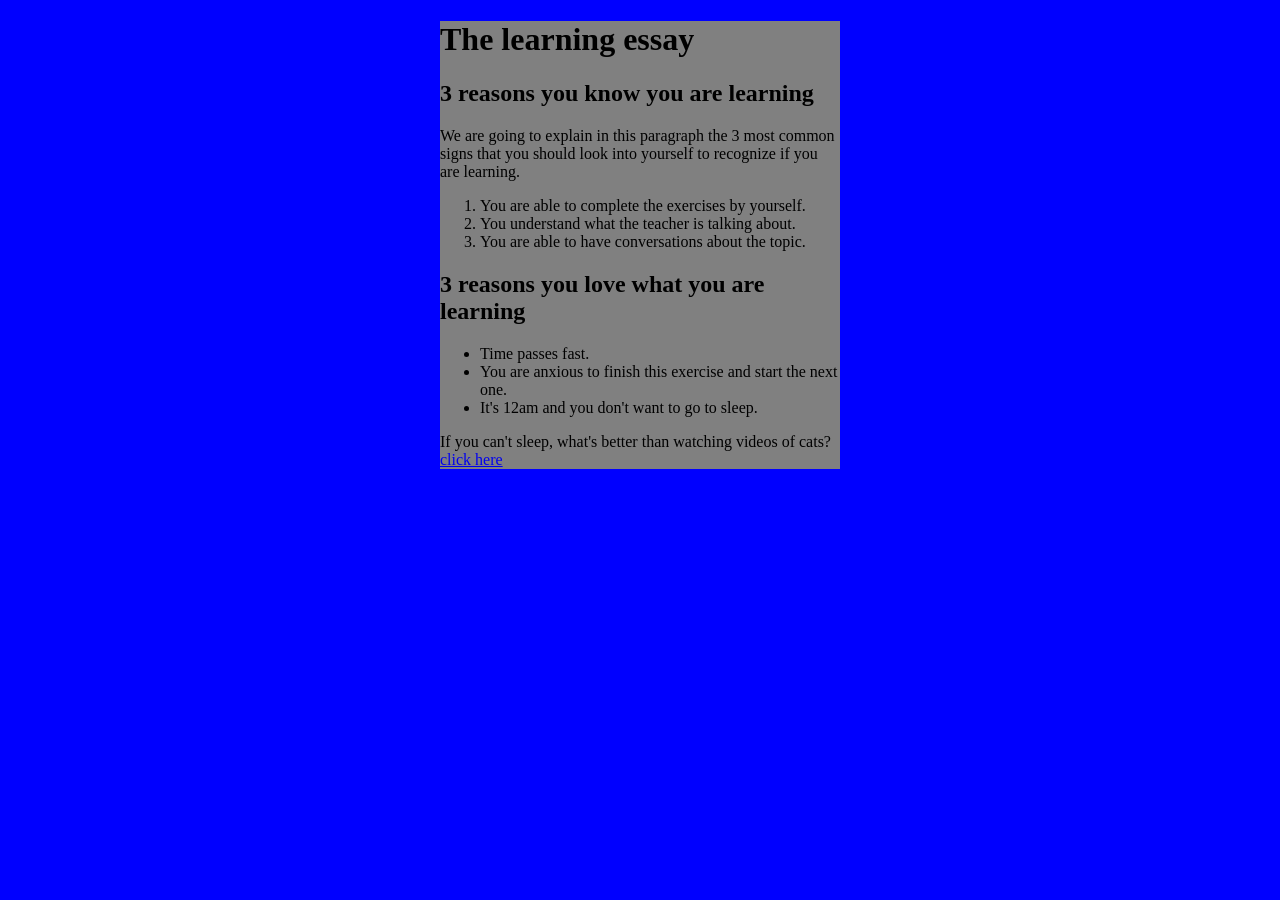
<file: exercises/06-center-content/index.html>
<!DOCTYPE html>
<html>
	<head>
		<meta charset="utf-8" />
		<meta name="viewport" content="width=device-width" />
		<title>4Geeks Academy</title>
		<link rel="stylesheet" href="styles.css" />
	</head>

	<body>
		<div class="myDiv">
			<h1>The learning essay</h1>
			<h2>3 reasons you know you are learning</h2>
			<p>
				We are going to explain in this paragraph the 3 most common signs that you should look into yourself to recognize if you are learning.
			</p>
			<ol>
				<li>You are able to complete the exercises by yourself.</li>
				<li>You understand what the teacher is talking about.</li>
				<li>You are able to have conversations about the topic.</li>
			</ol>
			<h2>3 reasons you love what you are learning</h2>
			<ul>
				<li>Time passes fast.</li>
				<li>You are anxious to finish this exercise and start the next one.</li>
				<li>It's 12am and you don't want to go to sleep.</li>
			</ul>
			<p>If you can't sleep, what's better than watching videos of cats? <a href="https://www.youtube.com/shorts/k931WvWU0Vg">click here</a></p>
		</div>
	</body>
</html>
</file>
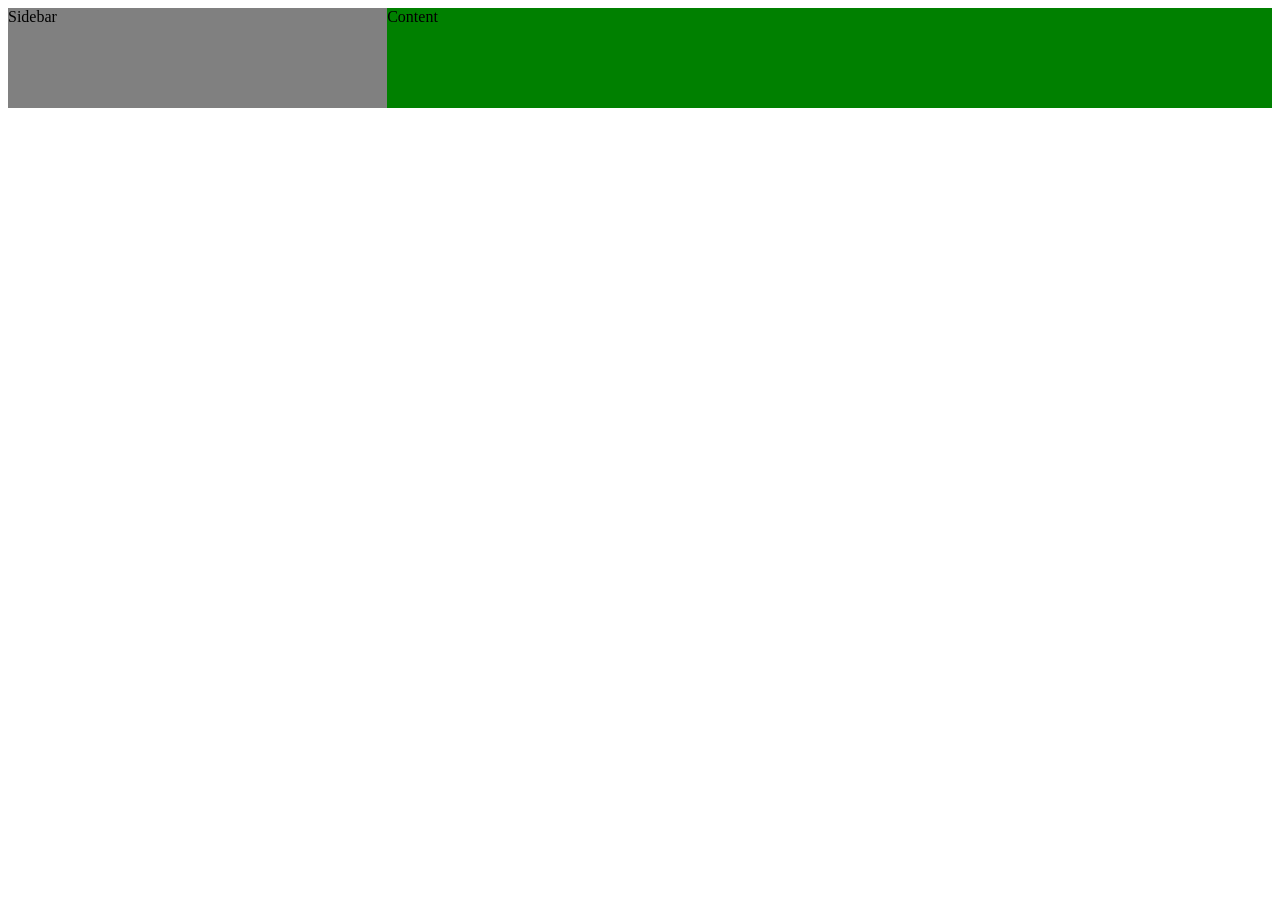
<file: exercises/07-Sidebar/index.html>
<!DOCTYPE html>
<html>
	<head>
		<meta charset="utf-8" />
		<meta name="viewport" content="width=device-width" />
		<title>4Geeks Academy</title>
		<link rel="stylesheet" href="styles.css" />
	</head>

	<body>
		<div id="wrapper">
			<div id="sidebar">Sidebar</div>
			<div id="content">Content</div>
		</div>
	</body>
</html>
</file>
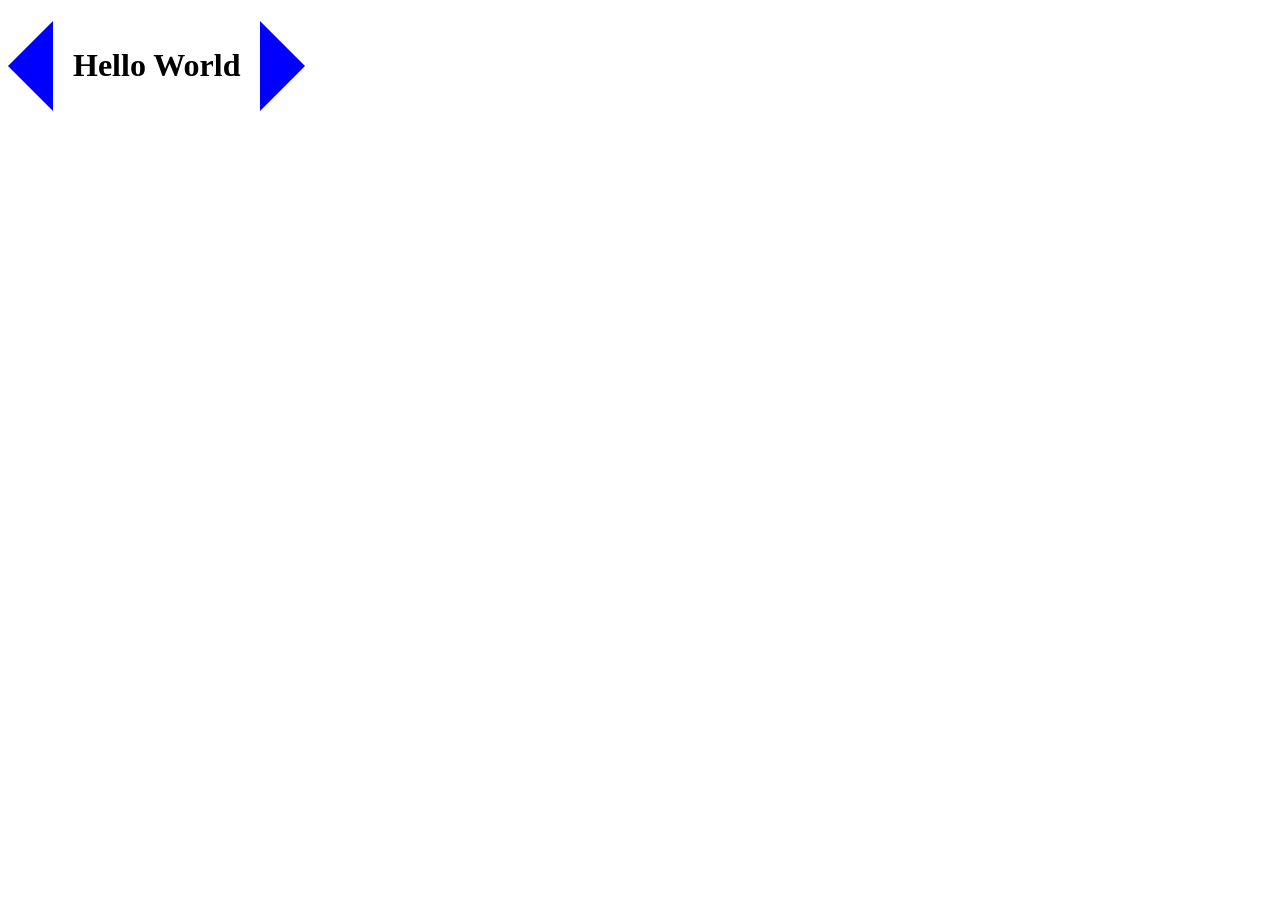
<file: exercises/09.1-Before-and-After/index.html>
<!DOCTYPE html>
<html>
	<head>
		<meta charset="utf-8" />
		<meta name="viewport" content="width=device-width" />
		<title>4Geeks Academy</title>
		<link rel="stylesheet" href="styles.css" />
	</head>

	<body>
		<h1>Hello World</h1>
	</body>
</html>
</file>
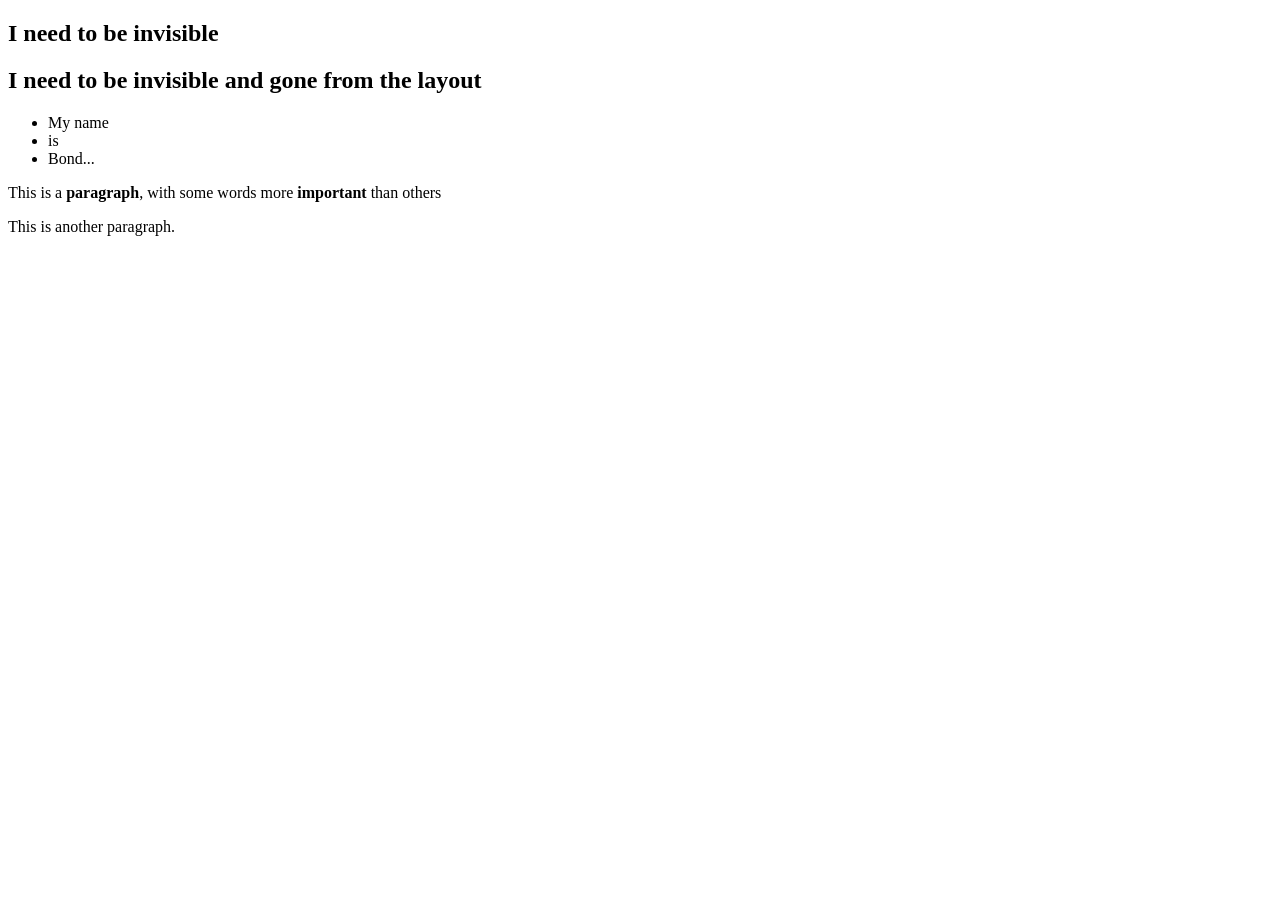
<file: .learn/resets/02-Display-none/index.html>
<!DOCTYPE html>
<html>
	<head>
		<meta charset="utf-8" />
		<meta name="viewport" content="width=device-width" />
		<title>4Geeks Academy</title>
		<link rel="stylesheet" href="./styles.css" />
	</head>
	<body>
		<h2 id="myFirstH2">I need to be invisible</h2>
		<h2 id="mySecondH2">I need to be invisible and gone from the layout</h2>
		<ul id="myUL">
			<li>My name</li>
			<li>is</li>
			<li>Bond...</li>
		</ul>
		<p>This is a <strong>paragraph</strong>, with some words more <strong>important</strong> than others</p>
		<p>This is another paragraph.</p>
	</body>
</html>
</file>
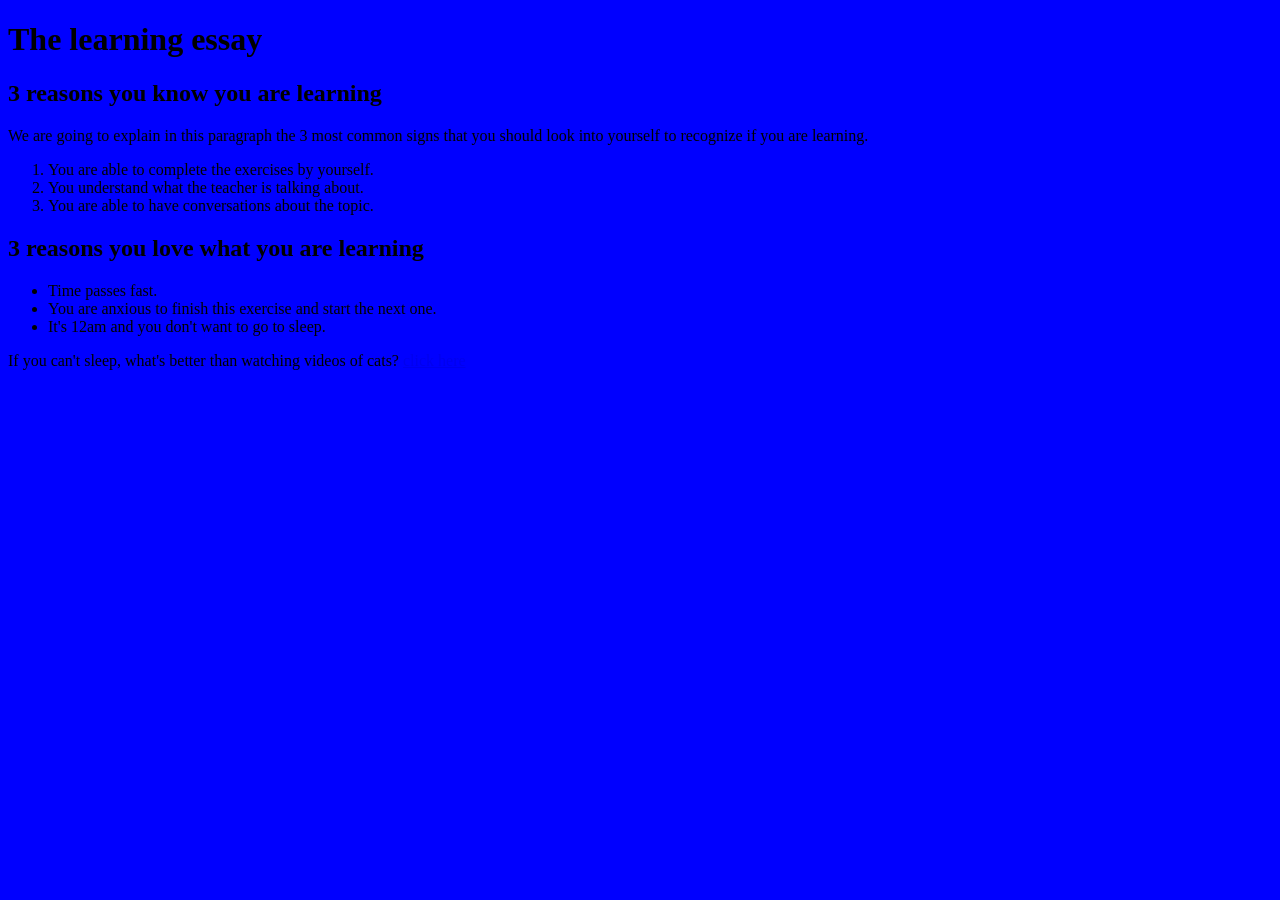
<file: .learn/resets/06-center-content/index.html>
<!DOCTYPE html>
<html>

<head>
	<meta charset="utf-8">
	<meta name="viewport" content="width=device-width">
	<title>4Geeks Academy</title>
	<link rel="stylesheet" href="styles.css" />
</head>

<body>
	<h1>The learning essay</h1>
	<h2>3 reasons you know you are learning</h2>
	<p>We are going to explain in this paragraph the 3 most common signs that you should look into yourself to recognize if you are learning.</p>
	<ol>
		<li>You are able to complete the exercises by yourself.</li>
		<li>You understand what the teacher is talking about.</li>
		<li>You are able to have conversations about the topic.</li>
	</ol>
	<h2>3 reasons you love what you are learning</h2>
	<ul>
		<li>Time passes fast.</li>
		<li>You are anxious to finish this exercise and start the next one.</li>
		<li>It's 12am and you don't want to go to sleep.</li>
	</ul>
	<p>If you can't sleep, what's better than watching videos of cats? <a
			href="https://www.youtube.com/shorts/k931WvWU0Vg">click here</a></p>
</body>

</html>
</file>
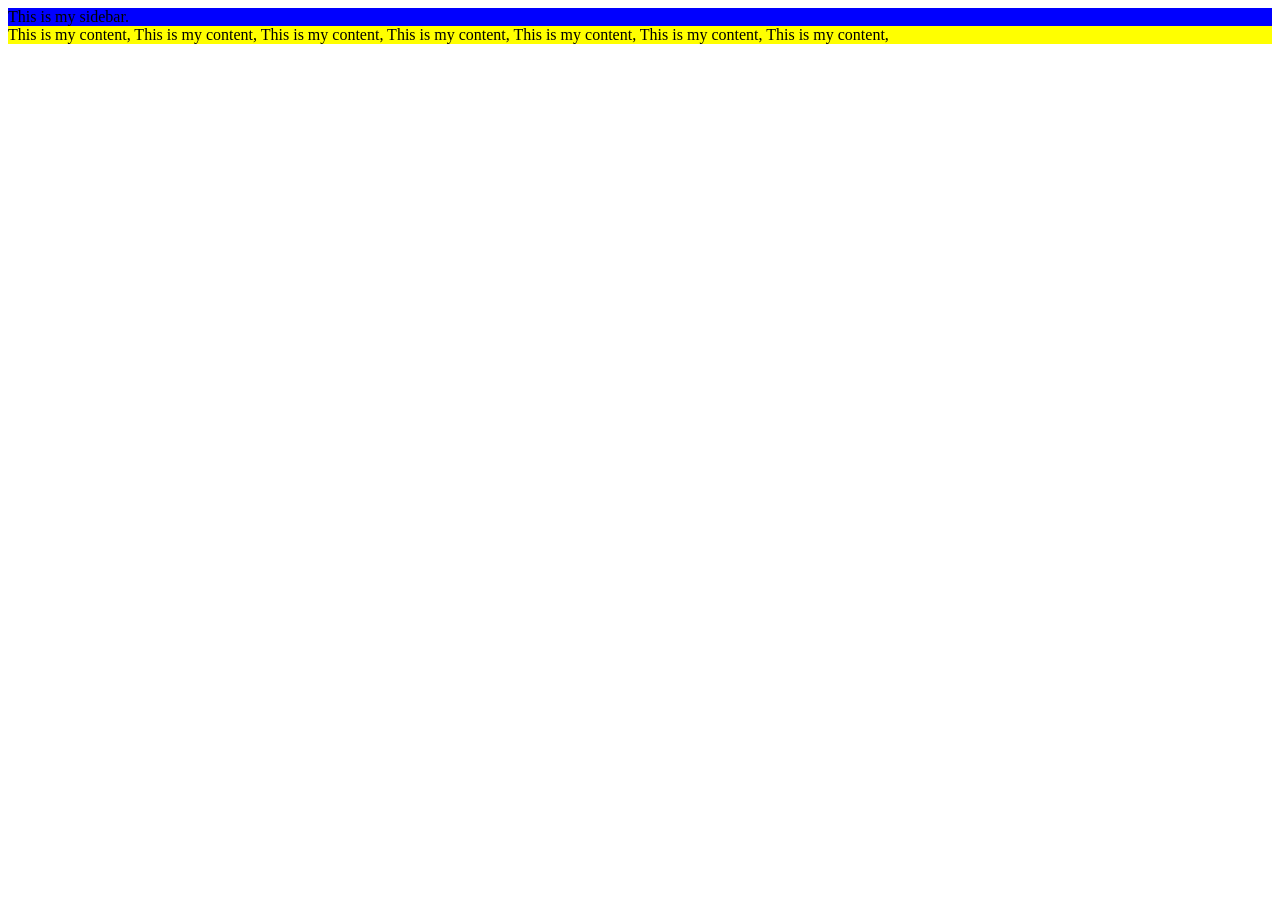
<file: .learn/resets/07-Sidebar/index.html>
<!DOCTYPE html>
<html>
	<head>
		<meta charset="utf-8" />
		<meta name="viewport" content="width=device-width" />
		<title>4Geeks Academy</title>
		<link rel="stylesheet" href="styles.css" />
	</head>

	<body>
		<div id="wrapper">
			<div id="sidebar">This is my sidebar.</div>
			<div id="content">
				This is my content, This is my content, This is my content, This is my content, This is my content, This is my content, This is my
				content,
			</div>
		</div>
	</body>
</html>
</file>
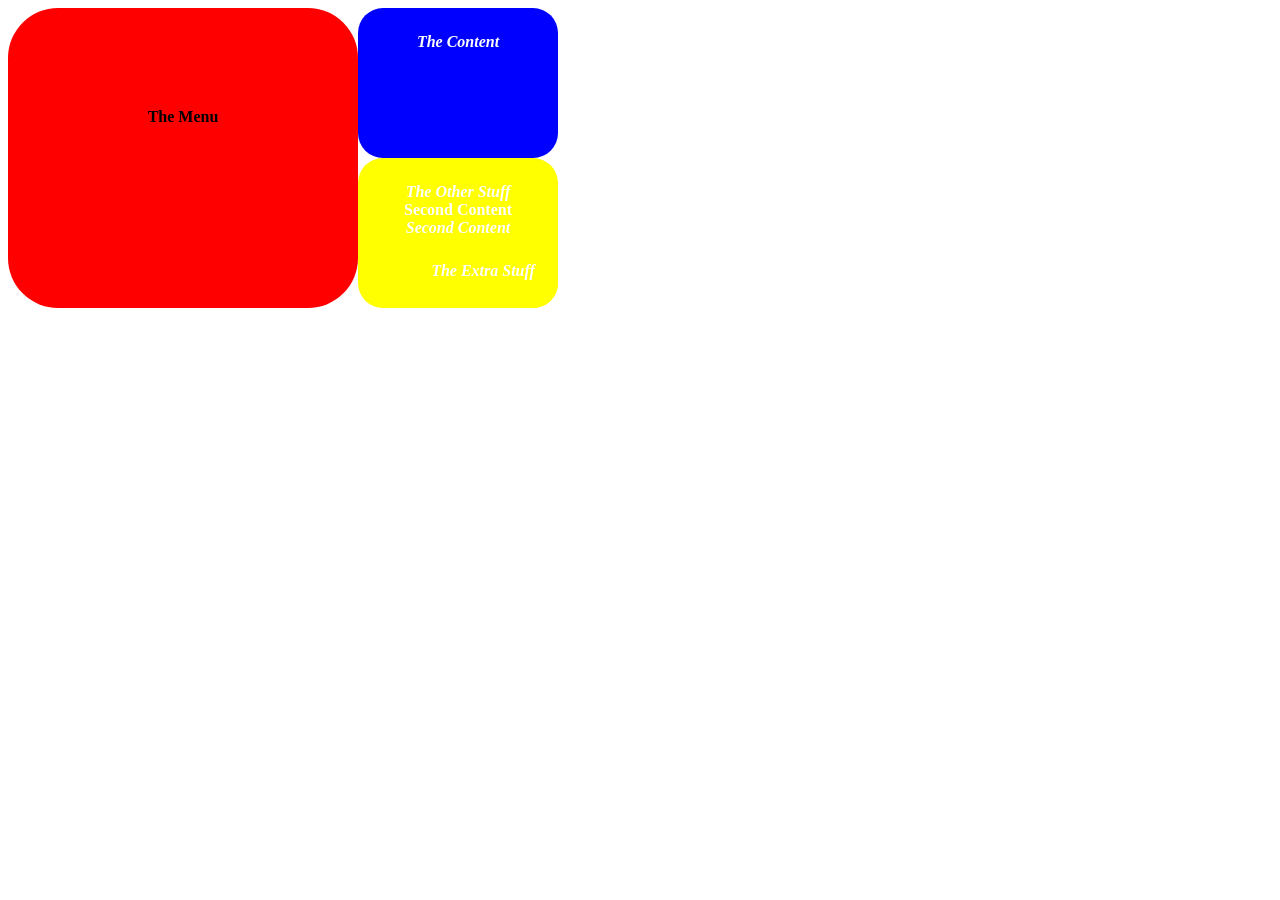
<file: .learn/resets/09-Beautify/index.html>
<!DOCTYPE html>
<html>
	<head>
		<meta charset="utf-8" />
		<meta name="viewport" content="width=device-width" />
		<title>4Geeks Academy</title>
		<link rel="stylesheet" href="styles.css" />
	</head>

	<body>
		<div>
			<div id="div1">
				<strong>The Menu</strong>
			</div>
			<div id="div2">
				<strong><i>The Content</i></strong>
			</div>
			<div id="div3">
				<div>
					<strong><i>The Other Stuff</i></strong>
				</div>

				<div id="div4">
					<strong>Second Content</strong>
				</div>
				<div id="div5">
					<strong><i>Second Content</i></strong>
				</div>
				<div id="div3">
					<div>
						<strong><i>The Extra Stuff</i></strong>
					</div>
				</div>
			</div>
		</div>
	</body>
</html>
</file>
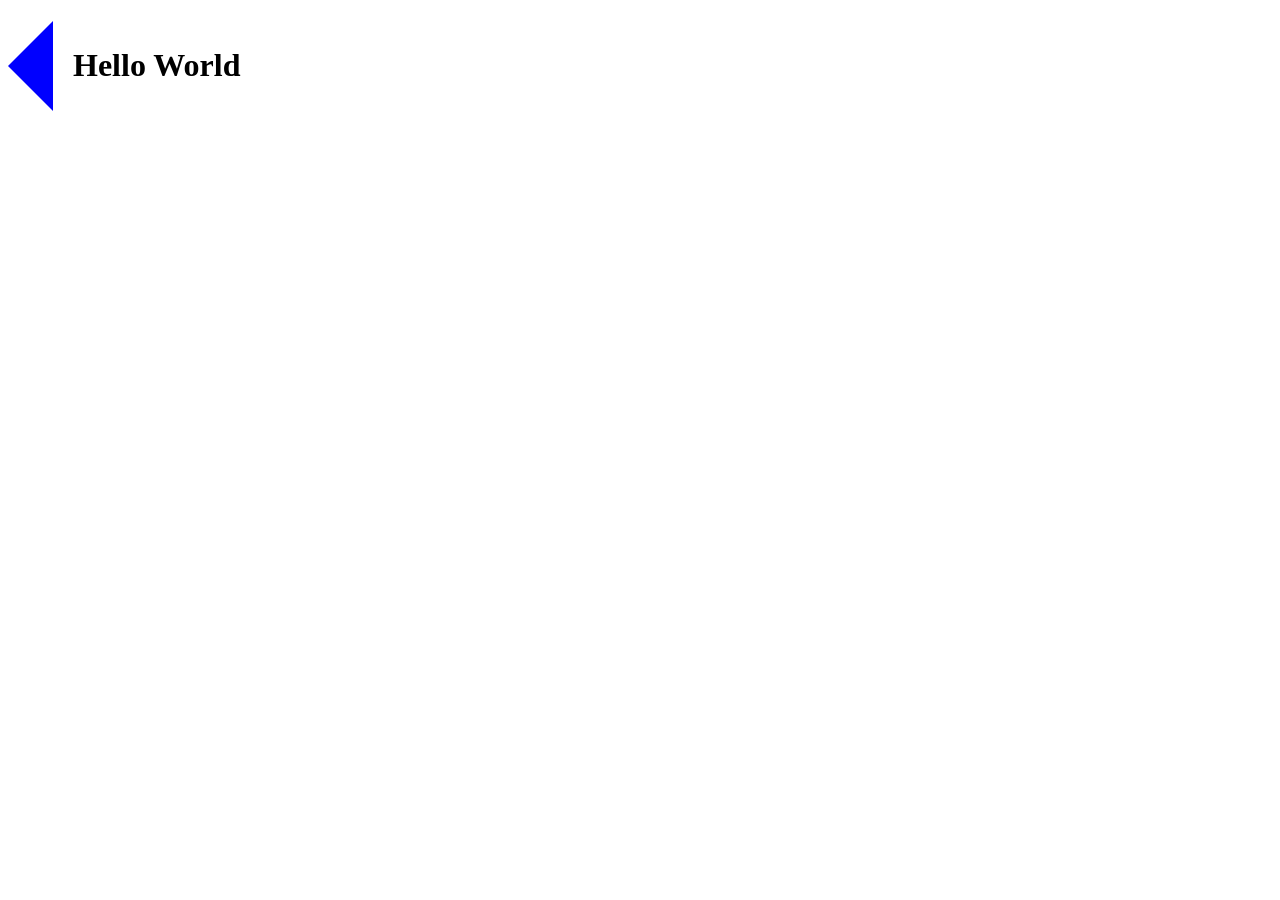
<file: .learn/resets/09.1-Before-and-After/index.html>
<!DOCTYPE html>
<html>

<head>
	<meta charset="utf-8">
	<meta name="viewport" content="width=device-width">
	<title>4Geeks Academy</title>
	<link rel="stylesheet" href="styles.css" />
</head>

<body>
	<h1>Hello World</h1>
</body>

</html>
</file>
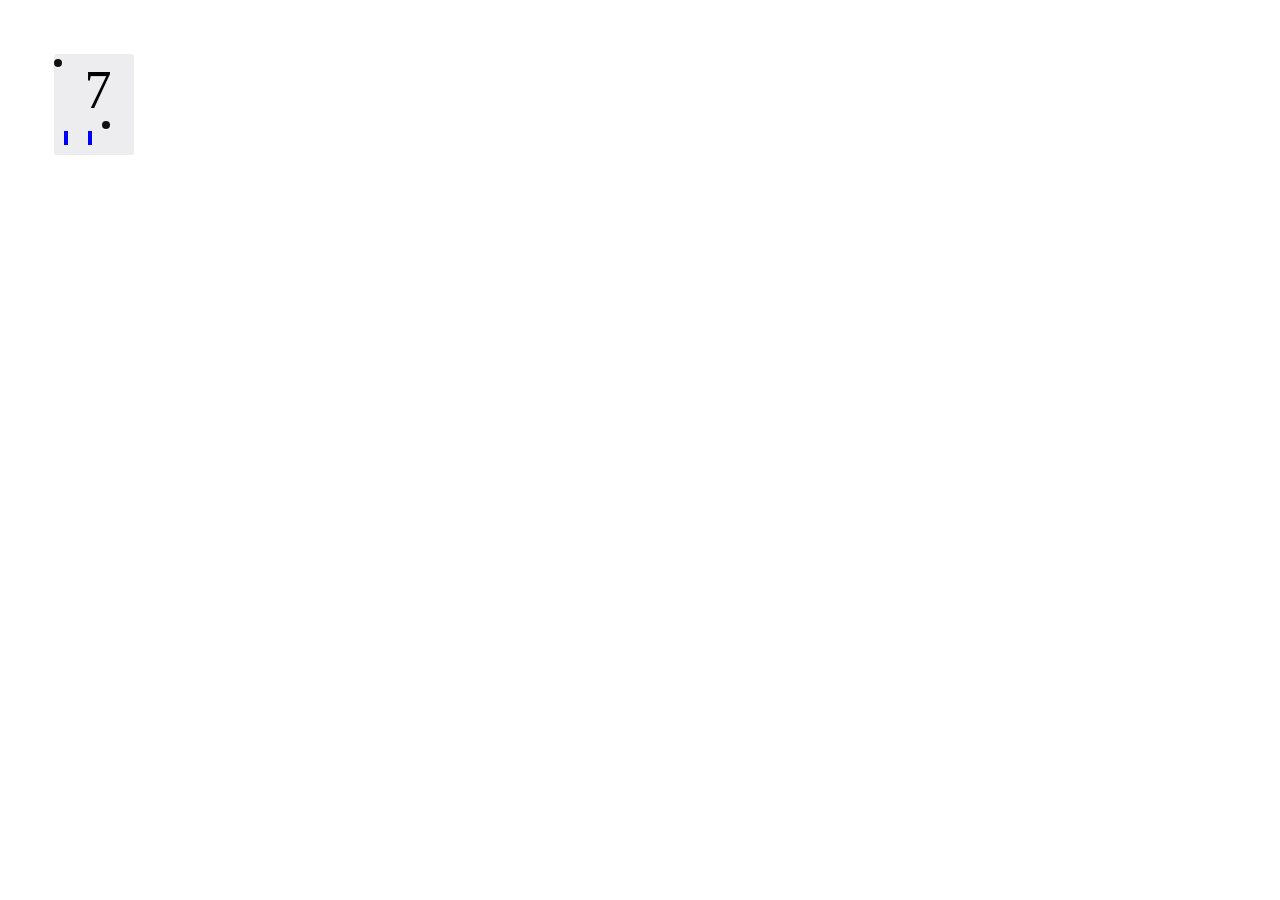
<file: .learn/resets/09.2-Calendar-icon/index.html>
<!DOCTYPE html>
<html>
	<head>
		<meta charset="utf-8" />
		<meta name="viewport" content="width=device-width" />
		<title>4Geeks Academy</title>
		<link rel="stylesheet" href="styles.css" />
	</head>

	<body>
		<p class="calendar">7 <em></em></p>
	</body>
</html>
</file>
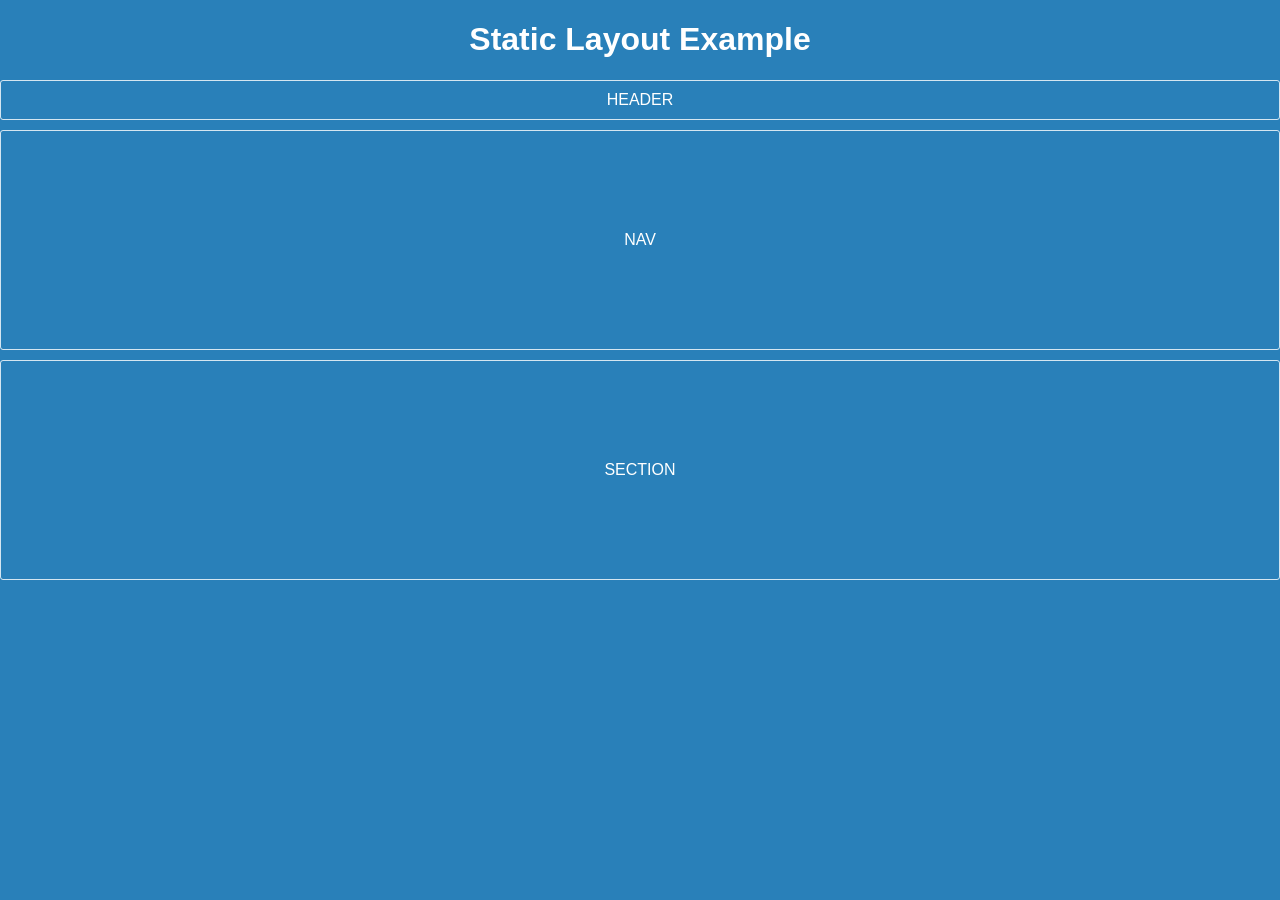
<file: .learn/resets/10-static-layout/index.html>
<!DOCTYPE html>
<html>
	<head>
		<meta charset="utf-8" />
		<meta name="viewport" content="width=device-width" />
		<title>4Geeks Academy</title>
		<link rel="stylesheet" href="styles.css" />
	</head>

	<body>
		<div class="wrapper">
			<h1>Static Layout Example</h1>
			<header>HEADER</header>
			<div class="secondWrapper">
				<nav>NAV</nav>
				<section>SECTION</section>
			</div>
		</div>
	</body>
</html>
</file>
<file: exercises/06-center-content/styles.css>
body {
	background: blue;
}
.myDiv {
	width: 400px;
	background-color: grey;
	margin: auto;
}
</file>
<file: exercises/07-Sidebar/styles.css>
#wrapper {
	background: grey;
	height: 100px;
	width: 100%;
	display: flex;
}

#sidebar {
	background: grey;
	width: 30%;
}

#content {
	background: green;
	width: 70%;
}
</file>
<file: exercises/09.1-Before-and-After/styles.css>
h1::before {
	content: " ";
	border-top: 45px solid transparent;
	border-bottom: 45px solid transparent;
	border-right: 45px solid blue;
	height: 0px;
	margin-bottom: -35px;
	margin-right: 20px;
	display: inline-block;
}
h1::after {
	content: " ";
	border-top: 45px solid transparent;
	border-bottom: 45px solid transparent;
	border-left: 45px solid blue;
	height: 0px;
	margin-bottom: -35px;
	margin-left: 20px;
	display: inline-block;
}
</file>
<file: .learn/resets/02-Display-none/styles.css>
/* your code here */
#myFirstH2{
    visibility: visible;
}
</file>
<file: .learn/resets/06-center-content/styles.css>
body{
    background:blue;
}
</file>
<file: .learn/resets/07-Sidebar/styles.css>
#wrapper {
    background: grey;
}

#sidebar {
    background: blue;
}

#content {
    background: yellow;
}
</file>
<file: .learn/resets/09-Beautify/styles.css>
#div1 {
	background-color: red;
	width: 150px;
	float: left;
	height: 100px;
	padding: 100px;
	text-align: center;
	border-radius: 50px;
}
#div2 {
	background-color: blue;
	height: 100px;
	width: 150px;
	padding: 25px;
	color: white;
	text-align: center;
	overflow: hidden;
	border-radius: 25px;
}
#div3 {
	background-color: yellow;
	height: 100px;
	width: 150px;
	padding: 25px;
	color: white;
	text-align: center;
	overflow: hidden;
	border-radius: 25px;
}
</file>
<file: .learn/resets/09.1-Before-and-After/styles.css>
h1::before {
    content: " ";
    border-top: 45px solid transparent;
    border-bottom: 45px solid transparent; 
    border-right:45px solid blue; 
    height: 0px; 
    margin-bottom: -35px;
    margin-right: 20px;
    display: inline-block;
  }
</file>
<file: .learn/resets/09.2-Calendar-icon/styles.css>
.calendar {
	top: 0em;
	left: 1em;
	padding-top: 5px;
	width: 80px;
	background: #ededef;
	font-size: 54px;
	text-align: center;
	color: #000;

	border-radius: 3px;
	position: absolute;
}

.calendar em {
	display: block;
	font-size: 15px;
	color: #fff;
	background: #04599a;
	border-bottom-right-radius: 3px;
	border-bottom-left-radius: 3px;
}

.calendar::before, .calendar:after{
	content:'';
	float:left;
	width:8px;
	height:8px;
	background:#111;
	z-index:1;
	border-radius:10px;
	box-shadow:0 1px 1px #fff;
	}
.calendar::before{left:11px;}	
.calendar::after{right:11px;}

.calendar em::before, .calendar em::after{
	content:'';
	float: left;
	margin: 10px;
	width:4px;
	height:14px;
	background:blue;
	z-index:2;
	}
.calendar em::before{left:13px;}	
.calendar em::after{right:13px;}
</file>
<file: .learn/resets/10-static-layout/styles.css>
/* your code here */

/**************************************
DON'T CHANGE ANYTHING AFTER THIS LINE
**************************************/

*,
*:before,
*:after {
	-moz-box-sizing: border-box;
	-webkit-box-sizing: border-box;
	box-sizing: border-box;
}

body {
	background: #2980b9;
	color: #fff;
	font-family: Helvetica;
	text-align: center;
	margin: 0;
}

header,
nav,
section {
	border: 1px solid rgba(255, 255, 255, 0.8);
	margin-bottom: 10px;
	border-radius: 3px;
}

header {
	padding: 10px 0;
}

nav,
section {
	padding: 100px 0;
}
</file>
